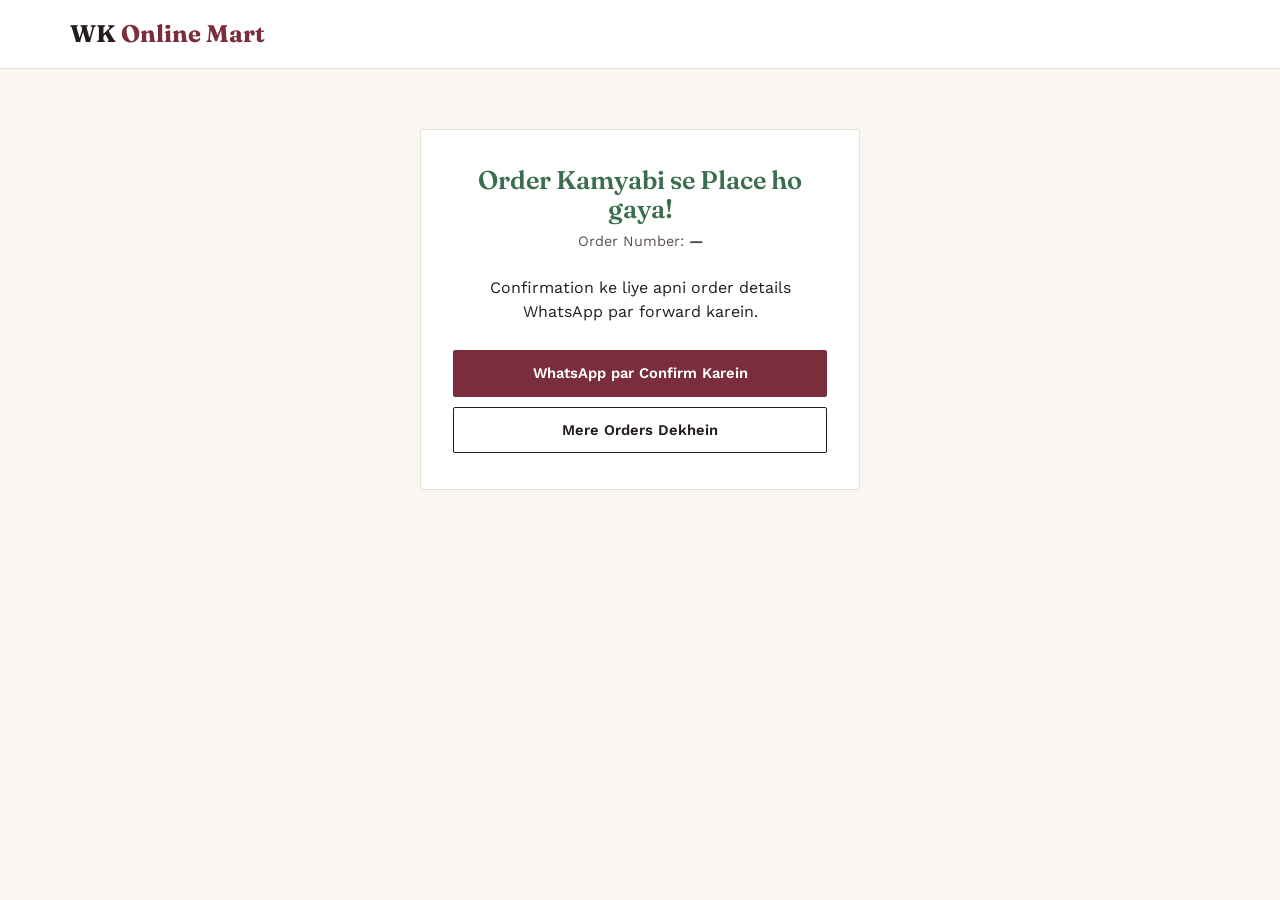
<file: order-success.html>
<!DOCTYPE html>
<html lang="ur">
<head>
<meta charset="UTF-8">
<meta name="viewport" content="width=device-width, initial-scale=1">
<title>Order Confirm — WK Online Mart</title>
<link rel="stylesheet" href="style.css">
</head>
<body>
<header class="site-header">
  <div class="header-row">
    <a href="index.html" class="brand">WK <span>Online Mart</span></a>
  </div>
</header>

<div class="form-card" style="text-align:center">
  <h1 style="color:var(--success)">Order Kamyabi se Place ho gaya!</h1>
  <p class="form-sub">Order Number: <strong id="ordNum"></strong></p>
  <p>Confirmation ke liye apni order details WhatsApp par forward karein.</p>
  <a id="waBtn" href="#" target="_blank" class="btn btn-wine btn-block" style="margin-top:10px">WhatsApp par Confirm Karein</a>
  <a href="dashboard.html" class="btn btn-outline btn-block" style="margin-top:10px">Mere Orders Dekhein</a>
</div>

<script>
document.getElementById("ordNum").textContent = sessionStorage.getItem("lastOrderNumber") || "—";
document.getElementById("waBtn").href = sessionStorage.getItem("lastOrderWA") || "#";
</script>
</body>
</html>
</file>
<file: style.css>
@import url('https://fonts.googleapis.com/css2?family=Fraunces:opsz,wght@9..144,400;9..144,500;9..144,600;9..144,700&family=Work+Sans:wght@400;500;600;700&display=swap');

:root{
  --ink:#241B1E;
  --ink-soft:#5C4F53;
  --paper:#FAF6F1;
  --paper-raised:#FFFFFF;
  --line:#E7DED6;
  --wine:#7A2E3C;
  --wine-dark:#5C2130;
  --gold:#B68A3B;
  --success:#3B6E4E;
  --danger:#B4402A;
  --radius:2px;
  --maxw:1180px;
}

*{box-sizing:border-box;}
html{scroll-behavior:smooth;}
body{
  margin:0;
  background:var(--paper);
  color:var(--ink);
  font-family:'Work Sans',Arial,sans-serif;
  font-size:16px;
  line-height:1.5;
  -webkit-font-smoothing:antialiased;
}
h1,h2,h3,h4{
  font-family:'Fraunces',Georgia,serif;
  font-weight:600;
  line-height:1.15;
  margin:0 0 .4em;
  color:var(--ink);
}
p{margin:0 0 1em;}
a{color:var(--wine);text-decoration:none;}
a:hover{text-decoration:underline;}
img{max-width:100%;display:block;}
button,input,select,textarea{font-family:inherit;font-size:1rem;}

.wrap{max-width:var(--maxw);margin:0 auto;padding:0 20px;}

/* ---------- top bar ---------- */
.topbar{
  background:var(--wine);
  color:#fff;
  font-size:.82rem;
  letter-spacing:.02em;
  text-align:center;
  padding:6px 12px;
}
.topbar a{color:#fff;text-decoration:underline;}

/* ---------- header ---------- */
header.site-header{
  background:var(--paper-raised);
  border-bottom:1px solid var(--line);
  position:sticky;top:0;z-index:40;
}
.header-row{
  display:flex;align-items:center;gap:20px;
  padding:16px 20px;max-width:var(--maxw);margin:0 auto;
}
.brand{
  font-family:'Fraunces',serif;font-weight:700;font-size:1.5rem;
  color:var(--ink);white-space:nowrap;
}
.brand span{color:var(--wine);}
.search-box{
  flex:1;display:flex;border:1px solid var(--line);border-radius:var(--radius);overflow:hidden;background:var(--paper);
}
.search-box input{
  flex:1;border:0;background:transparent;padding:10px 12px;outline:none;
}
.search-box button{
  border:0;background:var(--ink);color:#fff;padding:0 16px;cursor:pointer;
}
.header-actions{display:flex;align-items:center;gap:16px;white-space:nowrap;}
.icon-link{position:relative;color:var(--ink);font-size:1.3rem;}
.cart-count{
  position:absolute;top:-8px;right:-10px;background:var(--wine);color:#fff;
  font-size:.65rem;font-weight:700;border-radius:50%;width:18px;height:18px;
  display:flex;align-items:center;justify-content:center;
}
.admin-mini{
  font-size:.72rem;color:var(--ink-soft);border:1px solid var(--line);
  padding:4px 10px;border-radius:12px;
}
.admin-mini:hover{border-color:var(--wine);color:var(--wine);text-decoration:none;}

nav.cat-nav{border-top:1px solid var(--line);}
nav.cat-nav .wrap{display:flex;gap:22px;padding:10px 20px;font-size:.9rem;overflow-x:auto;}
nav.cat-nav a{color:var(--ink-soft);white-space:nowrap;}
nav.cat-nav a:hover, nav.cat-nav a.active{color:var(--wine);text-decoration:none;}

/* ---------- buttons ---------- */
.btn{
  display:inline-block;background:var(--ink);color:#fff;border:1px solid var(--ink);
  padding:11px 22px;border-radius:var(--radius);cursor:pointer;font-weight:600;font-size:.92rem;
  text-align:center;
}
.btn:hover{background:#000;text-decoration:none;}
.btn-wine{background:var(--wine);border-color:var(--wine);}
.btn-wine:hover{background:var(--wine-dark);}
.btn-outline{background:transparent;color:var(--ink);}
.btn-outline:hover{background:var(--ink);color:#fff;}
.btn-block{width:100%;}
.btn-sm{padding:6px 12px;font-size:.8rem;}
.btn-danger{background:var(--danger);border-color:var(--danger);}
.btn[disabled]{opacity:.5;cursor:not-allowed;}

/* ---------- hero ---------- */
.hero{
  background:linear-gradient(180deg,#F1E8DE 0%, var(--paper) 100%);
  border-bottom:1px solid var(--line);
  padding:54px 20px;
}
.hero .wrap{display:flex;align-items:center;gap:40px;flex-wrap:wrap;}
.hero-copy{flex:1;min-width:260px;}
.hero-copy h1{font-size:clamp(2rem,4vw,3.1rem);max-width:14ch;}
.hero-copy p{color:var(--ink-soft);max-width:42ch;font-size:1.05rem;}
.hero-cats{display:flex;gap:14px;flex-wrap:wrap;margin-top:18px;}
.hero-cats a{
  border:1px solid var(--ink);padding:8px 18px;border-radius:20px;font-size:.85rem;color:var(--ink);
}
.hero-cats a:hover{background:var(--ink);color:#fff;text-decoration:none;}

/* ---------- product grid ---------- */
.section-title{display:flex;align-items:baseline;justify-content:space-between;margin:44px 0 18px;}
.section-title h2{font-size:1.5rem;}
.grid{
  display:grid;grid-template-columns:repeat(auto-fill,minmax(210px,1fr));gap:22px;
}
.card{
  background:var(--paper-raised);border:1px solid var(--line);border-radius:var(--radius);overflow:hidden;
  display:flex;flex-direction:column;
}
.card-img{aspect-ratio:3/4;overflow:hidden;background:#EFE6DC;}
.card-img img{width:100%;height:100%;object-fit:cover;}
.card-body{padding:12px 14px 16px;display:flex;flex-direction:column;gap:4px;flex:1;}
.card-cat{font-size:.72rem;color:var(--ink-soft);text-transform:uppercase;letter-spacing:.06em;}
.card-name{font-family:'Fraunces',serif;font-size:1.02rem;font-weight:600;}
.card-name a{color:var(--ink);}
.card-price{font-weight:600;color:var(--wine);margin-top:2px;}
.card-stock{font-size:.75rem;color:var(--ink-soft);}
.card-stock.out{color:var(--danger);}
.card-body .btn{margin-top:auto;}

.empty-state{
  text-align:center;padding:60px 20px;color:var(--ink-soft);
}

/* ---------- product detail ---------- */
.pd-wrap{display:flex;gap:44px;flex-wrap:wrap;padding:40px 0 60px;}
.pd-img{flex:1;min-width:280px;max-width:480px;border:1px solid var(--line);background:#EFE6DC;}
.pd-img img{width:100%;aspect-ratio:3/4;object-fit:cover;}
.pd-info{flex:1;min-width:280px;}
.pd-info .card-cat{margin-bottom:6px;}
.pd-info h1{font-size:2rem;}
.pd-price{font-size:1.5rem;color:var(--wine);font-weight:700;margin:10px 0;}
.pd-meta{color:var(--ink-soft);font-size:.9rem;margin-bottom:18px;}
.pd-desc{margin-bottom:26px;color:var(--ink-soft);}
.qty-row{display:flex;align-items:center;gap:12px;margin-bottom:20px;}
.qty-row input{width:60px;padding:8px;border:1px solid var(--line);text-align:center;border-radius:var(--radius);}

/* ---------- forms ---------- */
.form-card{
  max-width:440px;margin:60px auto;background:var(--paper-raised);border:1px solid var(--line);
  border-radius:var(--radius);padding:36px 32px;
}
.form-card h1{font-size:1.6rem;margin-bottom:6px;}
.form-sub{color:var(--ink-soft);font-size:.9rem;margin-bottom:24px;}
.field{margin-bottom:16px;}
.field label{display:block;font-size:.82rem;font-weight:600;margin-bottom:6px;}
.field input,.field select,.field textarea{
  width:100%;padding:10px 12px;border:1px solid var(--line);border-radius:var(--radius);background:var(--paper);outline:none;
}
.field input:focus,.field select:focus,.field textarea:focus{border-color:var(--wine);}
.field textarea{resize:vertical;min-height:90px;}
.form-msg{font-size:.85rem;margin-top:10px;}
.form-msg.error{color:var(--danger);}
.form-msg.success{color:var(--success);}
.form-alt{margin-top:18px;font-size:.88rem;text-align:center;color:var(--ink-soft);}

/* ---------- cart & checkout ---------- */
.cart-item{
  display:flex;gap:16px;align-items:center;padding:16px 0;border-bottom:1px solid var(--line);
}
.cart-item img{width:74px;height:96px;object-fit:cover;border:1px solid var(--line);}
.cart-item-info{flex:1;}
.cart-item-info .name{font-weight:600;}
.cart-item-info .price{color:var(--wine);}
.cart-qty{display:flex;align-items:center;gap:8px;}
.cart-qty button{
  width:26px;height:26px;border:1px solid var(--line);background:var(--paper-raised);cursor:pointer;border-radius:50%;
}
.cart-summary{
  background:var(--paper-raised);border:1px solid var(--line);padding:22px;border-radius:var(--radius);
  position:sticky;top:100px;
}
.summary-row{display:flex;justify-content:space-between;margin-bottom:10px;font-size:.95rem;}
.summary-row.total{font-weight:700;font-size:1.1rem;border-top:1px solid var(--line);padding-top:12px;margin-top:6px;}
.cart-layout{display:flex;gap:36px;flex-wrap:wrap;padding:40px 0 60px;}
.cart-list{flex:2;min-width:280px;}
.cart-summary{flex:1;min-width:260px;height:fit-content;}

/* ---------- badges / status ---------- */
.badge{
  display:inline-block;padding:3px 10px;border-radius:12px;font-size:.72rem;font-weight:600;
  text-transform:capitalize;
}
.badge.pending{background:#F3E6C8;color:#7A5B10;}
.badge.confirmed{background:#DCE9F5;color:#204E7A;}
.badge.shipped{background:#E3DEF5;color:#4B2E8A;}
.badge.delivered{background:#DCEFDF;color:#20653A;}
.badge.cancelled{background:#F5DCDC;color:#8A2020;}

/* ---------- order card ---------- */
.order-card{background:var(--paper-raised);border:1px solid var(--line);border-radius:var(--radius);padding:18px 20px;margin-bottom:16px;}
.order-card-head{display:flex;justify-content:space-between;flex-wrap:wrap;gap:8px;margin-bottom:10px;}
.order-card-head strong{font-family:'Fraunces',serif;}
.order-line{display:flex;justify-content:space-between;font-size:.88rem;color:var(--ink-soft);padding:4px 0;}

/* ---------- dashboard tabs ---------- */
.tabs{display:flex;gap:6px;border-bottom:1px solid var(--line);margin-bottom:28px;flex-wrap:wrap;}
.tabs button{
  background:none;border:none;padding:10px 16px;cursor:pointer;font-weight:600;color:var(--ink-soft);
  border-bottom:2px solid transparent;
}
.tabs button.active{color:var(--wine);border-color:var(--wine);}

/* ---------- footer ---------- */
footer{border-top:1px solid var(--line);margin-top:60px;padding:30px 20px;color:var(--ink-soft);font-size:.85rem;text-align:center;}

/* ---------- admin shell ---------- */
.admin-shell{display:flex;min-height:100vh;}
.admin-side{
  width:220px;background:var(--ink);color:#EFE6DC;padding:24px 0;flex-shrink:0;
}
.admin-side .brand{color:#fff;padding:0 22px 22px;font-size:1.2rem;}
.admin-side .brand span{color:var(--gold);}
.admin-side nav a{
  display:block;padding:11px 22px;color:#C9BEB6;font-size:.9rem;border-left:3px solid transparent;
}
.admin-side nav a:hover,.admin-side nav a.active{color:#fff;border-color:var(--gold);text-decoration:none;background:rgba(255,255,255,.05);}
.admin-main{flex:1;padding:28px 32px;max-width:1100px;}
.admin-topline{display:flex;justify-content:space-between;align-items:center;margin-bottom:24px;flex-wrap:wrap;gap:10px;}
.stat-row{display:flex;gap:16px;flex-wrap:wrap;margin-bottom:30px;}
.stat-card{background:var(--paper-raised);border:1px solid var(--line);padding:18px 22px;border-radius:var(--radius);min-width:150px;}
.stat-card .num{font-family:'Fraunces',serif;font-size:1.9rem;font-weight:700;color:var(--wine);}
.stat-card .lbl{font-size:.8rem;color:var(--ink-soft);}
table.admin-table{width:100%;border-collapse:collapse;background:var(--paper-raised);border:1px solid var(--line);}
table.admin-table th,table.admin-table td{
  padding:10px 12px;border-bottom:1px solid var(--line);text-align:left;font-size:.88rem;vertical-align:middle;
}
table.admin-table th{background:#F1E8DE;font-weight:600;}
table.admin-table img{width:40px;height:52px;object-fit:cover;}
.table-wrap{overflow-x:auto;}
.modal-overlay{
  position:fixed;inset:0;background:rgba(36,27,30,.55);display:none;align-items:center;justify-content:center;z-index:100;padding:20px;
}
.modal-overlay.open{display:flex;}
.modal-box{background:var(--paper-raised);border-radius:var(--radius);padding:28px;max-width:480px;width:100%;max-height:90vh;overflow-y:auto;}
.modal-box h2{font-size:1.3rem;margin-bottom:16px;}
.modal-actions{display:flex;gap:10px;justify-content:flex-end;margin-top:20px;}
.action-links a,.action-links button{font-size:.8rem;margin-right:10px;background:none;border:none;color:var(--wine);cursor:pointer;padding:0;text-decoration:underline;}

@media(max-width:820px){
  .admin-shell{flex-direction:column;}
  .admin-side{width:100%;padding:14px 0;}
  .admin-side nav{display:flex;overflow-x:auto;}
  .admin-side nav a{white-space:nowrap;border-left:none;border-bottom:3px solid transparent;}
  .admin-side nav a.active{border-color:var(--gold);}
  .admin-side .brand{padding:0 16px 10px;}
}
@media(max-width:640px){
  .header-row{flex-wrap:wrap;}
  .search-box{order:3;width:100%;}
  .hero{padding:34px 16px;}
}
</file>
